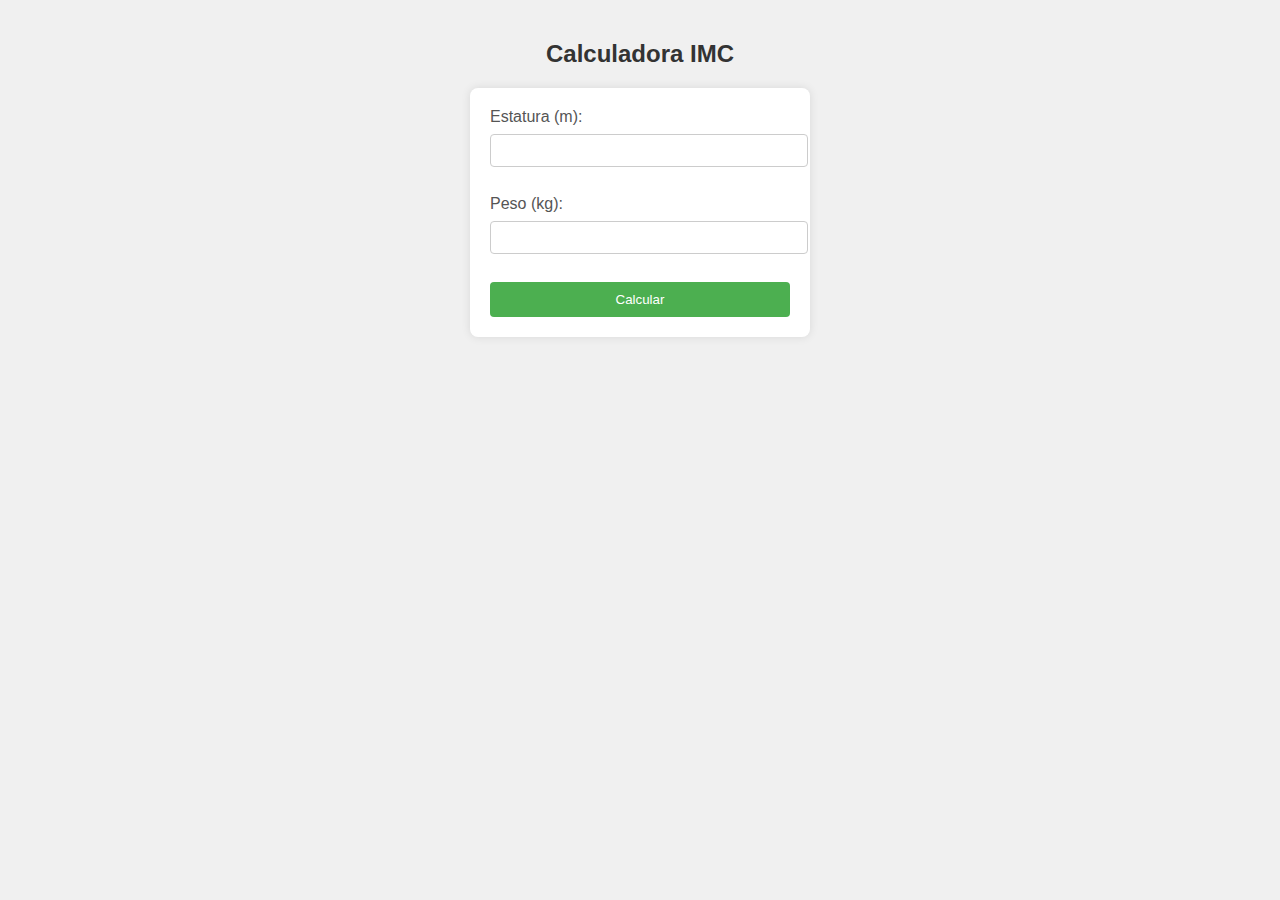
<file: ejercicio4/index.html>
<!DOCTYPE html>
<html lang="es">
<head>
    <meta charset="UTF-8">
    <meta name="viewport" content="width=device-width, initial-scale=1.0">
    <title>Ejercicio 4 - Calculadora IMC</title>
    <link rel="stylesheet" href="style.css">
</head>
<body>
    <h2>Calculadora IMC</h2>
    <form id="imcForm">
        <label for="altura">Estatura (m):</label>
        <input type="number" id="altura" name="altura" step="0.01" required>
        <br><br>
        <label for="peso">Peso (kg):</label>
        <input type="number" id="peso" name="peso" step="0.1" required>
        <br><br>
        <button type="button" onclick="calcularIMC()">Calcular</button>
    </form>
    <script src="script.js"></script>
</body>
</html>
</file>
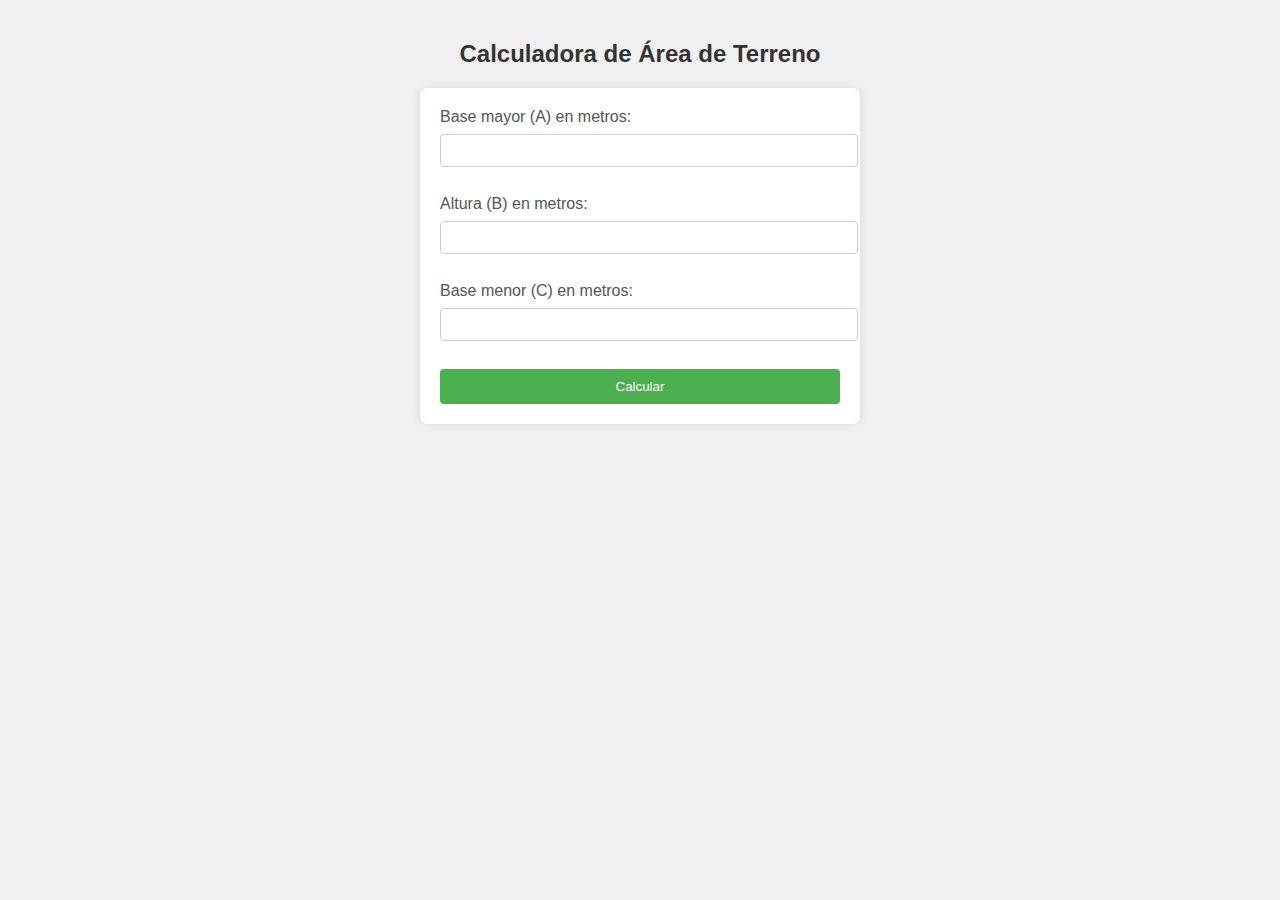
<file: ejercicio5/index.html>
<!DOCTYPE html>
<html lang="es">
<head>
    <meta charset="UTF-8">
    <meta name="viewport" content="width=device-width, initial-scale=1.0">
    <title>Ejercicio 5 - Calculadora de Área de Terreno</title>
    <link rel="stylesheet" href="style.css">
</head>
<body>
    <h2>Calculadora de Área de Terreno</h2>
    <form id="areaForm">
        <label for="baseMayor">Base mayor (A) en metros:</label>
        <input type="number" id="baseMayor" name="baseMayor" step="0.01" required>
        <br><br>
        <label for="altura">Altura (B) en metros:</label>
        <input type="number" id="altura" name="altura" step="0.01" required>
        <br><br>
        <label for="baseMenor">Base menor (C) en metros:</label>
        <input type="number" id="baseMenor" name="baseMenor" step="0.01" required>
        <br><br>
        <button type="button" onclick="calcularArea()">Calcular</button>
    </form>
    <p id="resultado"></p>
    <script src="script.js"></script>
</body>
</html>
</file>
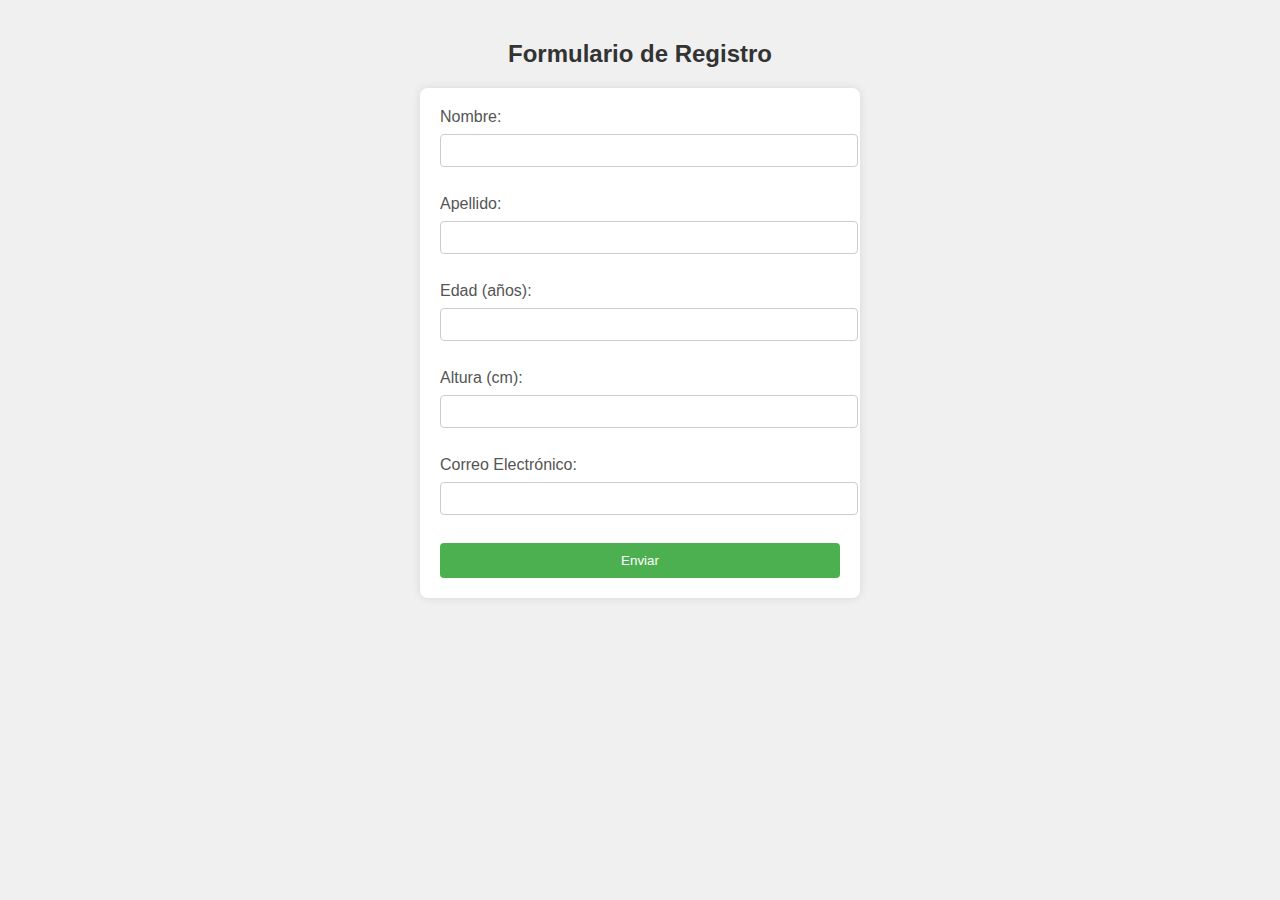
<file: ejercicio6/index.html>
<!DOCTYPE html>
<html lang="es">
<head>
    <meta charset="UTF-8">
    <meta name="viewport" content="width=device-width, initial-scale=1.0">
    <title>Ejercicio 6 - Formulario de Registro</title>
    <link rel="stylesheet" href="style.css">
</head>
<body>
    <h2>Formulario de Registro</h2>
    <form id="registrationForm">
        <label for="nombre">Nombre:</label>
        <input type="text" id="nombre" name="nombre" maxlength="50" required>
        <br><br>
        <label for="apellido">Apellido:</label>
        <input type="text" id="apellido" name="apellido" maxlength="50" required>
        <br><br>
        <label for="edad">Edad (años):</label>
        <input type="number" id="edad" name="edad" required>
        <br><br>
        <label for="altura">Altura (cm):</label>
        <input type="number" id="altura" name="altura" required>
        <br><br>
        <label for="email">Correo Electrónico:</label>
        <input type="email" id="email" name="email" required>
        <br><br>
        <button type="button" onclick="validarFormulario()">Enviar</button>
    </form>
    <p id="resultado"></p>
    <script src="script.js"></script>
</body>
</html>
</file>
<file: ejercicio4/style.css>
body {
    font-family: Montserrat, sans-serif;
    background-color: #f0f0f0;
    margin: 0;
    padding: 20px;
}

h2 {
    color: #333;
    text-align: center;
}

form {
    background-color: #fff;
    padding: 20px;
    border-radius: 8px;
    box-shadow: 0 0 10px rgba(0, 0, 0, 0.1);
    max-width: 300px;
    margin: auto;
}

label {
    display: block;
    margin-bottom: 8px;
    color: #555;
}

input {
    width: 100%;
    padding: 8px;
    margin-bottom: 10px;
    border: 1px solid #ccc;
    border-radius: 4px;
}

button {
    background-color: #4CAF50;
    color: white;
    padding: 10px;
    border: none;
    border-radius: 4px;
    cursor: pointer;
    width: 100%;
}

button:hover {
    background-color: #45a049;
}
</file>
<file: ejercicio5/style.css>
body {
    font-family: Arial, sans-serif;
    background-color: #f0f0f0;
    margin: 0;
    padding: 20px;
}

h2 {
    color: #333;
    text-align: center;
}

form {
    background-color: #fff;
    padding: 20px;
    border-radius: 8px;
    box-shadow: 0 0 10px rgba(0, 0, 0, 0.1);
    max-width: 400px;
    margin: auto;
}

label {
    display: block;
    margin-bottom: 8px;
    color: #555;
}

input {
    width: 100%;
    padding: 8px;
    margin-bottom: 10px;
    border: 1px solid #ccc;
    border-radius: 4px;
}

button {
    background-color: #4CAF50;
    color: white;
    padding: 10px;
    border: none;
    border-radius: 4px;
    cursor: pointer;
    width: 100%;
}

button:hover {
    background-color: #45a049;
}

#resultado {
    margin-top: 20px;
    font-size: 18px;
    color: #333;
    text-align: center;
}
</file>
<file: ejercicio6/style.css>
body {
    font-family: Arial, sans-serif;
    background-color: #f0f0f0;
    margin: 0;
    padding: 20px;
}

h2 {
    color: #333;
    text-align: center;
}

form {
    background-color: #fff;
    padding: 20px;
    border-radius: 8px;
    box-shadow: 0 0 10px rgba(0, 0, 0, 0.1);
    max-width: 400px;
    margin: auto;
}

label {
    display: block;
    margin-bottom: 8px;
    color: #555;
}

input {
    width: 100%;
    padding: 8px;
    margin-bottom: 10px;
    border: 1px solid #ccc;
    border-radius: 4px;
}

button {
    background-color: #4CAF50;
    color: white;
    padding: 10px;
    border: none;
    border-radius: 4px;
    cursor: pointer;
    width: 100%;
}

button:hover {
    background-color: #45a049;
}

#resultado {
    margin-top: 20px;
    font-size: 18px;
    text-align: center;
}
</file>
